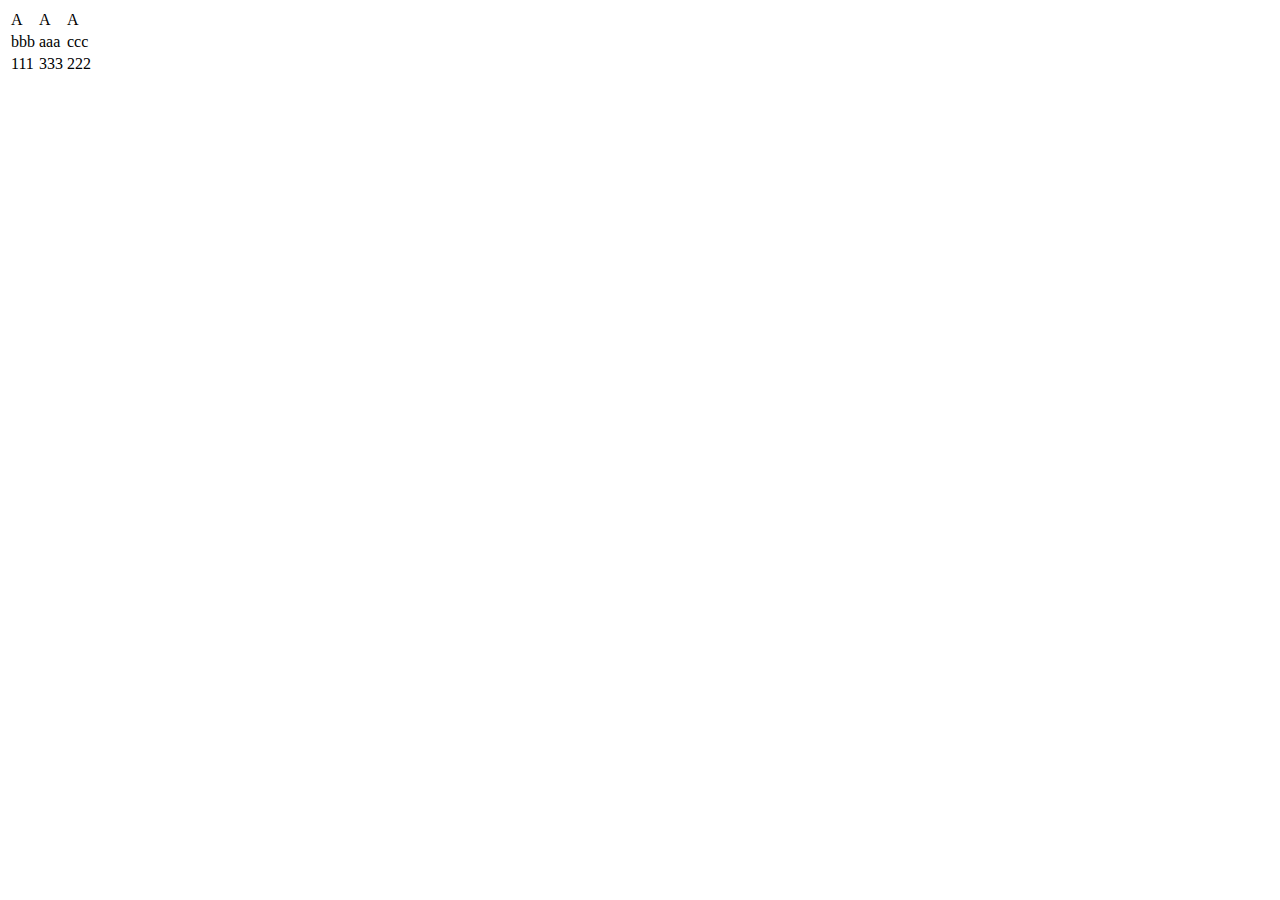
<file: MwMusicWeb/test.html>
﻿<!DOCTYPE html>
<html>
<head>
    <meta http-equiv="Content-Type" content="text/html; charset=utf-8" />
    <title></title>
    <meta charset="utf-8" />
    <style>
        
    </style>
    <script src="script/jquery-3.2.1.js"></script>
</head>
<body>
    <table id="mytable">
        <tr>
            <td>A</td>
            <td>A</td>
            <td>A</td>
        </tr>
        <tr>
            <td>bbb</td>
            <td>aaa</td>
            <td>ccc</td>
        </tr>
        <tr>
            <td>111</td>
            <td>333</td>
            <td>222</td>
        </tr>
    </table>
</body>
<script type="text/javascript">
    window.onload = function () {
        var mytable = document.getElementById('mytable');
        console.log("wq");
    }
</script>
</html>
</file>
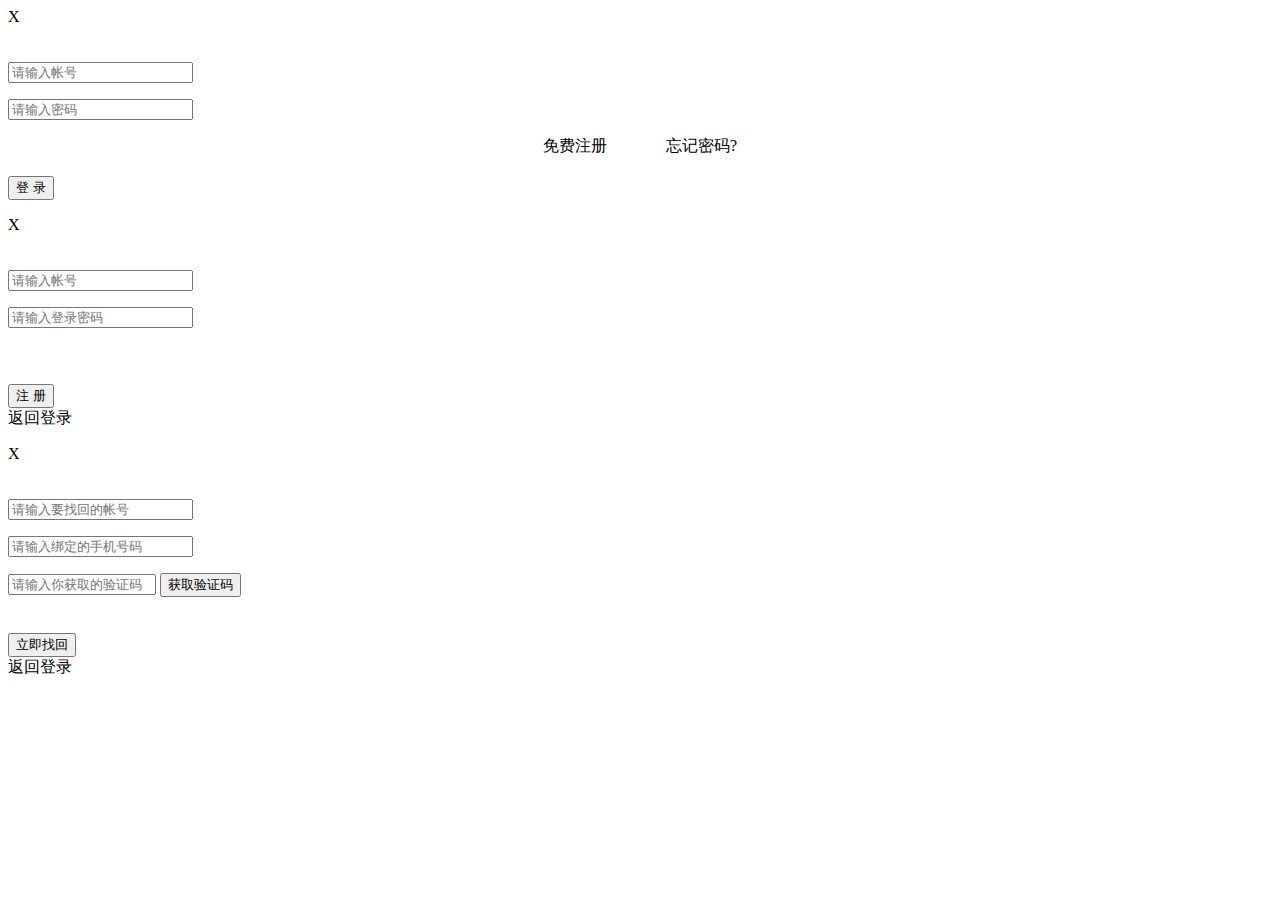
<file: MwMusicWeb/front_Page/front_iframeLogin.html>
﻿<!DOCTYPE html>
<html>
<head>
    <meta http-equiv="Content-Type" content="text/html; charset=utf-8" />
    <title></title>
    <meta charset="utf-8" />
    <script src="../script/jquery-3.2.1.js"></script>
    <style>
        body{

        }
    </style>
</head>
<body>
    <!--登录背景-->
    <div id="openModal" class="modalDialog">
    </div>
    <!--登录小窗口-->
    <div id="divLogin">
        <a id="Login_close" class="aClose">X</a>
        <div class="Login_title">
            <b style="color: white; line-height: 40px; position: absolute; left: 20px;">登录</b>
        </div>
        <div class="">
            <p class="pct" style="padding-top: 20px;">
                <input type="text" class="txts" id="txtName" placeholder="请输入帐号" />
            </p>
            <p class="pct">
                <input type="password" class="txts" id="txtPwd" placeholder="请输入密码" />
            </p>
            <p style="width: 234px; margin: 0 auto;">
                <a class="al" id="aRegister" style="float: left; padding-left: 20px;">免费注册</a>
                <a class="al" id="aFindPwd" style="float: right; padding-right: 20px;">忘记密码?</a>
            </p>
            <p class="pct" style="padding-top: 40px;">
                <input type="button" class="aLogin" value="登 录" />
            </p>
        </div>
    </div>
    <!--注册小窗口-->
    <div id="divRegister">
        <a id="Login_close2" class="aClose">X</a>
        <div class="Login_title">
            <b style="color: white; line-height: 40px; position: absolute; left: 20px;">免费注册</b>
        </div>
        <div class="">
            <p class="pct" style="padding-top: 20px;">
                <input type="text" class="txts" id="txtRname" placeholder="请输入帐号" />
            </p>
            <p class="pct">
                <input type="password" class="txts" id="txtRpwd" placeholder="请输入登录密码" />
            </p>

            <p class="pct" style="padding-top: 40px;">
                <input type="button" class="aLogin" value="注 册" /><br />
                <a class="al aRlogin">返回登录</a>
            </p>
        </div>
    </div>
    <!--找回密码小窗口-->
    <div id="divFindPwd">
        <a id="Login_close3" class="aClose">X</a>
        <div class="Login_title">
            <b style="color: white; line-height: 40px; position: absolute; left: 20px;">找回密码</b>
        </div>
        <div class="">
            <p class="pct" style="padding-top: 20px;">
                <input type="text" class="txts" id="txtFname" placeholder="请输入要找回的帐号" />
            </p>
            <p class="pct">
                <input type="text" class="txts" id="txtNum" placeholder="请输入绑定的手机号码" />
            </p>
            <p class="pct">
                <input type="text" class="txts" style="width:140px" id="txtCode" placeholder="请输入你获取的验证码" />
                <input type="button"  id="btnGetCode" value="获取验证码" />
            </p>
            
            <p class="pct" style="padding-top: 20px;">
                <input type="button" class="aLogin" value="立即找回" /><br />
                <a class="al aRlogin">返回登录</a>
            </p>
        </div>
    </div>
</body>
</html>
</file>
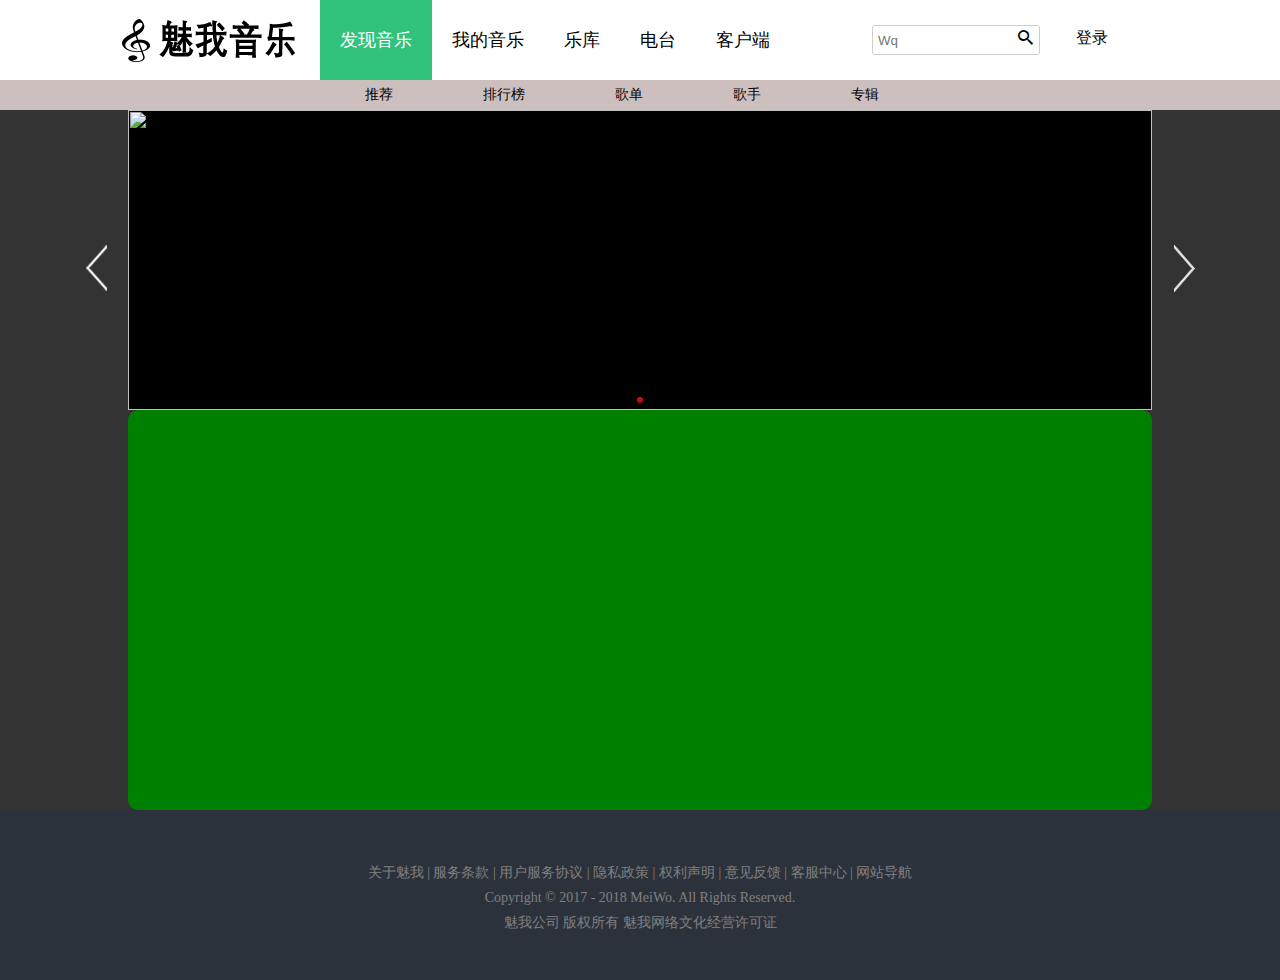
<file: MwMusicWeb/front_Page/front_index.html>
﻿<!DOCTYPE html>
<html>
<head>
    <meta http-equiv="Content-Type" content="text/html; charset=utf-8" />
    <title>魅我音乐-听有魅力的音乐，做有魅力的自己</title>
    <meta charset="utf-8" />
    <script src="../script/jquery-3.2.1.js"></script>
    <script src="../script/jquery-ui.min_ldm.js"></script>
    <link href="../css/jquery-ui.min_ldm.css" rel="stylesheet" />

    <link href="../font/css/ionicons.min.css" rel="stylesheet" />
    <script src="../script/front_index.js"></script>
    <link href="../css/front_index_A.css" rel="stylesheet" />
    <link href="../css/front_index_B.css" rel="stylesheet" />
    <link href="../css/front_index_C.css" rel="stylesheet" />
    <style>
        #iframe-login{
            width:450px;
            height:300px;
            position:absolute;
            top:180px;
            left:400px;
            padding:0;
            border:0;

        }


        /*#divRegister{
            box-shadow: 0 5px 16px rgba(0,0,0,0.8);
            width: 450px;
            height: 300px;
            position: absolute;
            top: 180px;
            left: 400px;
            padding: 0;
            border-radius: 10px;
            background: #fff;
            opacity: 0;
            background: -moz-linear-gradient(#fff, #999);
            background: -webkit-linear-gradient(#fff, #999);
            background: -o-linear-gradient(#fff, #999);
            z-index: 999;
        }*/
    </style>
    <script>
        $(function () {
            
            //$("#btnLogin").click(function () {
            //    $.ajax({
            //        url: "../front_Page/ashx/front_login.ashx",
            //        type: "get",
            //        success: function (data) {
            //            //未登录
            //            if (data == "none") {
            //                $("#divLogin").dialog({
            //                    modal: true,        //是否是模式窗体
            //                    title: "登录",
            //                    width: 400,
            //                    buttons: {
            //                        "免费注册": function () {
            //                            $("#divLogin").dialog("close");
            //                            $("#divRegister").dialog({
            //                                modal: true,        //是否是模式窗体
            //                                title: "免费注册",
            //                                width: 550,
            //                                height: 350,
            //                                buttons: {
            //                                    "返回登陆": function () {
            //                                    }
            //                                }
            //                            });
            //                        },
            //                        "登录": function () {
            //                            var name = $("#txtName").val();
            //                            $("#divLogin").dialog("close");
            //                            //alert(name);
            //                            $("#txtTest").val(name);
            //                        }
            //                    }
            //                });
            //            }
            //        }
            //    })
            //$(".modalDialog").css({ "opacity": "0.3", "pointer-events": "auto" });
            //$("#divShow").css("opacity", "1");
            //});
            //$("#btnClose").click(function () {
            //    $(".modalDialog").css({ "opacity": "0", "pointer-events": "none" });
            //    $("#divShow").css("opacity", "0");
            //})
        });
    </script>
</head>
<body>
    <!--首页导航-->
    <div id="Front-header">
        <div id="Front-logo">
            <div id="div-logo">
                <img src="../images/logo.png" />
            </div>
            <div id="div-navigation">
                <div id="div-ul-navigation">
                    <ul id="ul-navigation">
                        <li class="li-navigation li_click"><a class="header-a-navigation">发现音乐</a></li>
                        <li class="li-navigation"><a class="header-a-navigation">我的音乐</a></li>
                        <li class="li-navigation"><a class="header-a-navigation">乐库</a></li>
                        <li class="li-navigation"><a class="header-a-navigation">电台</a></li>
                        <li class="li-navigation"><a class="header-a-navigation">客户端</a></li>
                    </ul>
                </div>
                <div id="div-find">
                    <input type="text" class="has-icon" placeholder="Wq" name="txtFind" id="txtFind" />
                    <i class="auto-style1 ion-android-search" id="ico-find"></i>
                </div>
                <div id="div-login">
                    <a id="aLogin">登录</a>
                </div>
            </div>
        </div>
    </div>
    <!--主要内容-->
    <div id="div-frame">
        <!--框架-->
        <iframe id="iframe-Main" src="front_mainFrame.html" onload="javascript:iframeAutoHeight();" style="border: none; width: 100%; margin: 0; padding: 0;"></iframe>
    </div>
    <!--首页底部导航栏-->
    <div id="Front-footer">
        <div id="foot">
            <div id="f_blank"></div>
            <div id="f_navigation">
                <p><a>关于魅我</a> | <a>服务条款</a> | <a>用户服务协议</a> | <a>隐私政策</a> | <a>权利声明</a> | <a>意见反馈</a> | <a>客服中心</a> | <a>网站导航</a></p>
                <p>Copyright © 2017 - 2018 MeiWo. <a>All Rights Reserved.</a></p>
                <p>魅我公司 版权所有 <a>魅我网络文化经营许可证</a></p>
            </div>
        </div>
    </div>

    <iframe id="iframe-login" src="front_framelogin.html">

    </iframe>
    <!--登录背景-->
    <div id="openModal" class="modalDialog">
    </div>
    <!--登录小窗口-->
    <div id="divLogin">
        <a id="Login_close" class="aClose">X</a>
        <div class="Login_title">
            <b style="color: white; line-height: 40px; position: absolute; left: 20px;">登录</b>
        </div>
        <div class="">
            <p class="pct" style="padding-top: 20px;">
                <input type="text" class="txts" id="txtName" placeholder="请输入帐号" />
            </p>
            <p class="pct">
                <input type="password" class="txts" id="txtPwd" placeholder="请输入密码" />
            </p>
            <p style="width: 234px; margin: 0 auto;">
                <a class="al" id="aRegister" style="float: left; padding-left: 20px;">免费注册</a>
                <a class="al" id="aFindPwd" style="float: right; padding-right: 20px;">忘记密码?</a>
            </p>
            <p class="pct" style="padding-top: 40px;">
                <input type="button" class="aLogin" value="登 录" />
            </p>
        </div>
    </div>
    <!--注册小窗口-->
    <div id="divRegister">
        <a id="Login_close2" class="aClose">X</a>
        <div class="Login_title">
            <b style="color: white; line-height: 40px; position: absolute; left: 20px;">免费注册</b>
        </div>
        <div class="">
            <p class="pct" style="padding-top: 20px;">
                <input type="text" class="txts" id="txtRname" placeholder="请输入帐号" />
            </p>
            <p class="pct">
                <input type="password" class="txts" id="txtRpwd" placeholder="请输入登录密码" />
            </p>

            <p class="pct" style="padding-top: 40px;">
                <input type="button" class="aLogin" value="注 册" /><br />
                <a class="al aRlogin">返回登录</a>
            </p>
        </div>
    </div>
    <!--找回密码小窗口-->
    <div id="divFindPwd">
        <a id="Login_close3" class="aClose">X</a>
        <div class="Login_title">
            <b style="color: white; line-height: 40px; position: absolute; left: 20px;">找回密码</b>
        </div>
        <div class="">
            <p class="pct" style="padding-top: 20px;">
                <input type="text" class="txts" id="txtFname" placeholder="请输入要找回的帐号" />
            </p>
            <p class="pct">
                <input type="text" class="txts" id="txtNum" placeholder="请输入绑定的手机号码" />
            </p>
            <p class="pct">
                <input type="text" class="txts" style="width:140px" id="txtCode" placeholder="请输入你获取的验证码" />
                <input type="button"  id="btnGetCode" value="获取验证码" />
            </p>
            
            <p class="pct" style="padding-top: 20px;">
                <input type="button" class="aLogin" value="立即找回" /><br />
                <a class="al aRlogin">返回登录</a>
            </p>
        </div>
    </div>
</body>
</html>
</file>
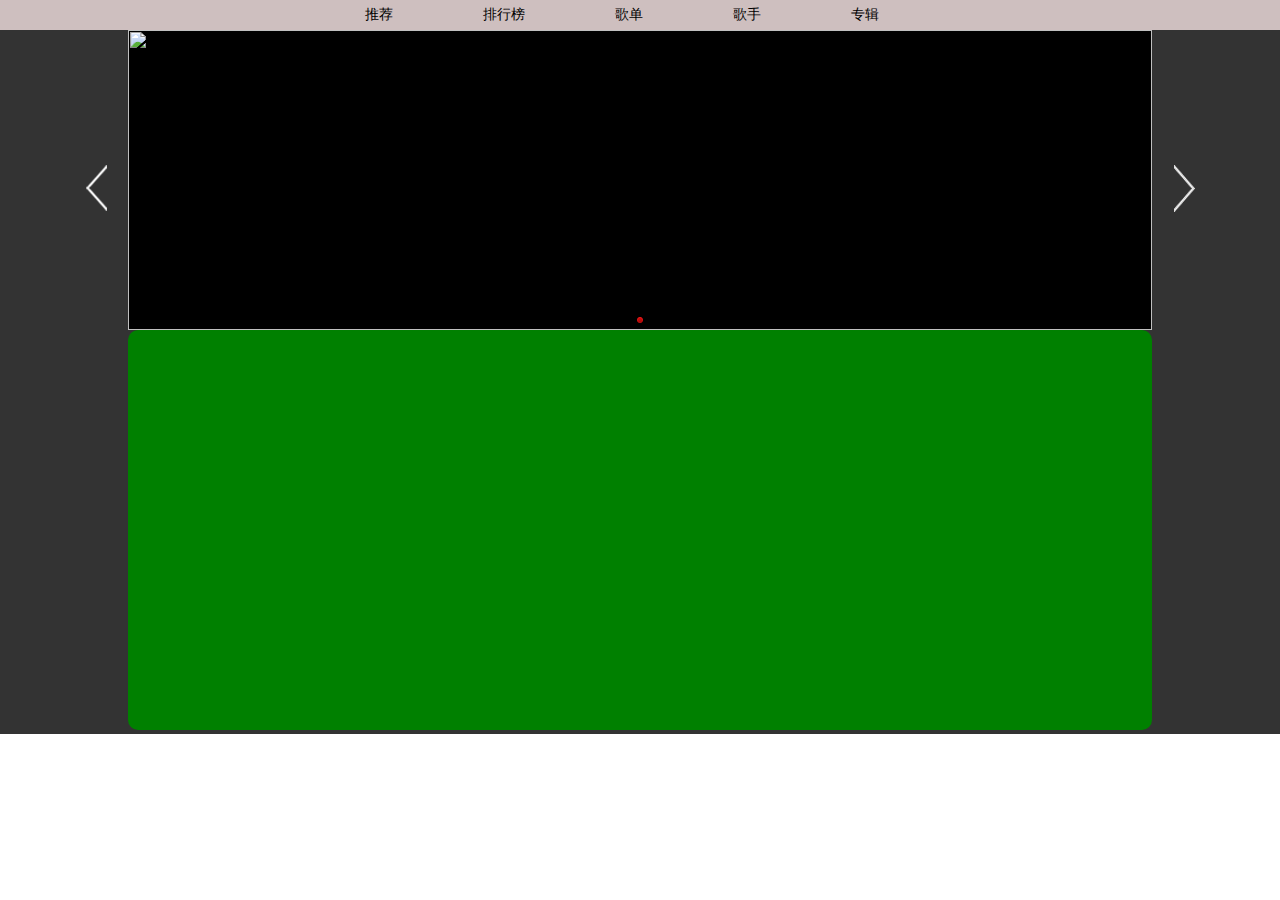
<file: MwMusicWeb/front_Page/front_mainFrame.html>
﻿<!DOCTYPE html>
<html>
<head>
    <meta http-equiv="Content-Type" content="text/html; charset=utf-8" />
    <title></title>
    <meta charset="utf-8" />
    <script src="../script/jquery-3.2.1.js"></script>
    <script src="../script/front-mainFrame.js"></script>
    <link href="../css/front-mainFrame.css" rel="stylesheet" />
    <!--<script src="script/jquery-3.2.1.js"></script>
    <script src="script/front-mainFrame.js"></script>
    <link href="css/front-mainFrame.css" rel="stylesheet" />-->
</head>
<body>
    <div id="div-Main">
        <div id="Front-navigation">
            <div id="div-ul-navigation2">
                <ul id="ul-navigation2">
                    <li class="li-navigation2"><a id="a_click_A" class="header-a-navigation2">推荐</a></li>
                    <li class="li-navigation2"><a id="a_click_B" class="header-a-navigation2">排行榜</a></li>
                    <li class="li-navigation2"><a id="a_click_C" class="header-a-navigation2">歌单</a></li>
                    <li class="li-navigation2"><a id="a_click_D" class="header-a-navigation2">歌手</a></li>
                    <li class="li-navigation2"><a id="a_click_E" class="header-a-navigation2">专辑</a></li>
                </ul>
            </div>
        </div>
        <div id="div-container" style="background:#333;">
            <iframe id="front-iframe" src="front_recommend.html" scrolling="no" onload="javascript:iframeAutoHeight();" style="border: none; width: 100%; margin: 0; padding: 0;"></iframe>
        </div>
    </div>
</body>
</html>
</file>
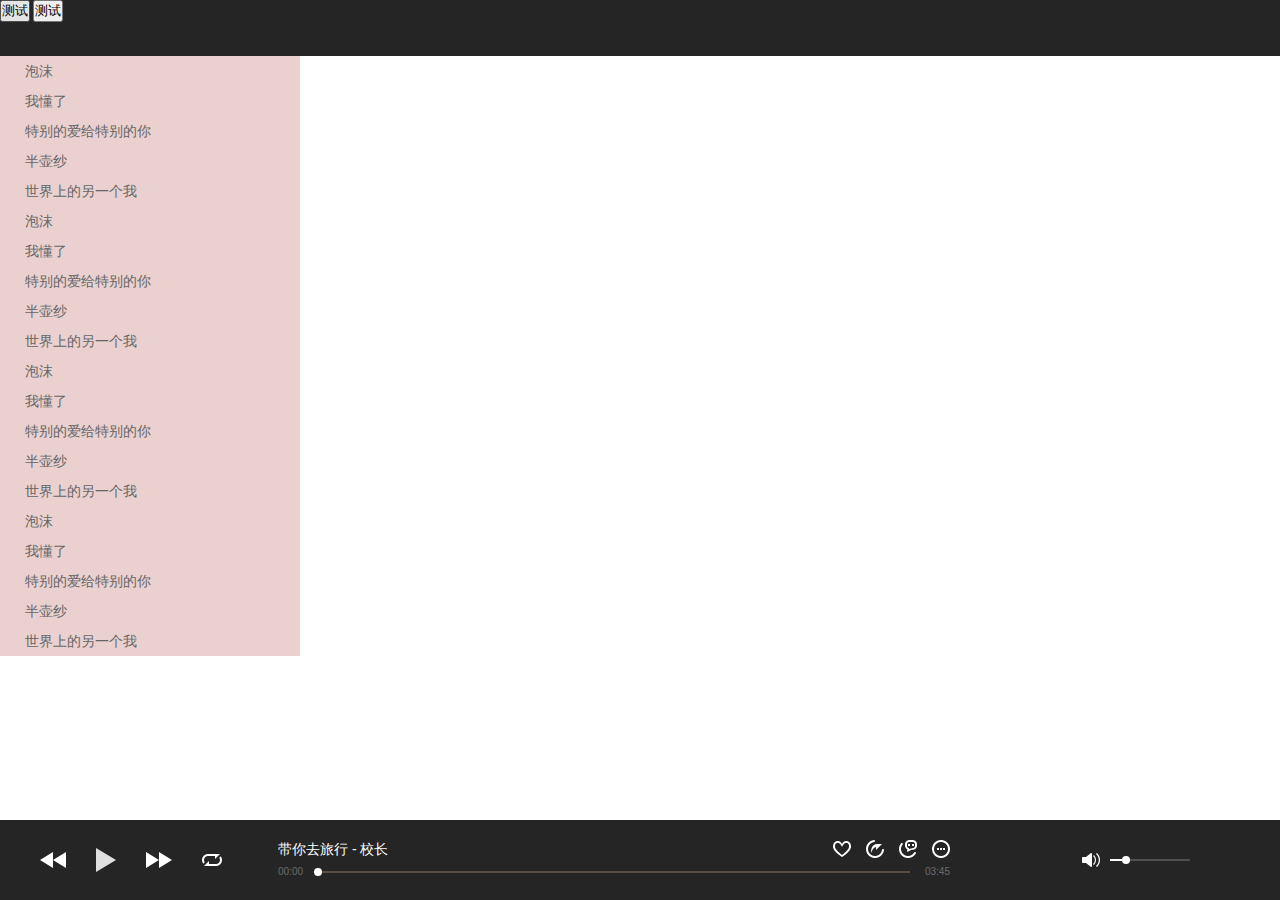
<file: MwMusicWeb/front_Page/front_play_2.html>
﻿<!DOCTYPE html>
<html>
<head>
    <meta http-equiv="Content-Type" content="text/html; charset=utf-8" />
    <title></title>
    <meta charset="utf-8" />
    <link href="../css/player.css" rel="stylesheet" />
    <style>
        .slist {
            width: 300px;
            background: #EAD0CF;
        }

        .title {
            height: 30px;
            background: pink;
        }

        .s_list {
            height: 395px;
            overflow-y: auto;
            background: rgba(255, 255, 255, 0.7);
        }

        .slist li {
            height: 30px;
            line-height: 30px;
            overflow: hidden;
            white-space: nowrap;
            text-overflow: ellipsis;
        }

            .slist li a {
                display: block;
                padding-left: 25px;
                color: #666;
                font-size: 14px;
                text-decoration: none;
                outline: none;
            }

        ul, li {
            list-style: none;
        }
    </style>
</head>
<body>
    <div class="main">
        <div id="top">
            <input type="button" id="btnTest" value="测试" />
            <input type="button" id="btnTest2" value="测试" />
        </div>
        <div id="middle">
            <div class="slist" id="s_list">
                <div class="title">歌曲列表</div>
                <ul class="s_list"></ul>
            </div>
        </div>
        <div id="bottom">
            <div id="b_player">
                <div class="player-info" data-spm="1996860142">
                    <div class="music-info">
                        <div id="b_musicInfo" class="player-music-info">
                            <a id="a_musicTitle" href="/song/1796466190" title="带你去旅行" target="_blank">带你去旅行</a> - <a id="a_singer" href="http://www.xiami.com/artist/2110230813" target="_blank" title="校长">校长</a>
                        </div>
                        <div class="music-controls">
                            <a id="a_collect" class="icon-collect" data-sid="2110879" title="收藏"></a>
                            <a id="a_share" class="icon-share" data-sid="2110879" title="分享"></a>
                            <a id="a_comment" class="icon-comment" data-sid="2110879" title="评论"></a>
                            <a id="a_more" class="icon-more" data-sid="2110879" title="更多" data-downloadjson="%7B%22LOW%22%3A%22NEED_PAY%22%2C%22HIGH%22%3A%22NEED_PAY%22%7D"></a>
                        </div>
                    </div>
                    <div class="play-process">
                        <div class="play-time" id="d_playTime">00:00</div>
                        <div class="play-progress">
                            <div class="progress" id="d_playProgress">
                                <!--<div class="loading" id="proc-load" style="width: 50%;"></div>-->
                                <div class="playing" id="play_prog" style="width: 0%;"></div>
                            </div>
                            <div class="panel" id="d_playerBox">
                                <a class="a_playProg" id="a_playProg" style="left: 0px;"></a>
                            </div>
                        </div>
                        <div class="play-count" id="d_countTime">03:45</div>
                    </div>
                </div>
                <div class="play-controls">
                    <a id="a_prev" class="btn-prev"></a>
                    <a id="a_play" class="btn-play pause-btn"></a>
                    <a id="a_next" class="btn-next"></a>
                    <div class="play-state">
                        <a id="a_playState" class="state-order" title="顺序播放"></a>
                    </div>
                </div>
                <div class="play-volume">
                    <div id="volume">
                        <div id="d_volumeSpeaker" class="volume-on"></div>
                        <div id="d_volumeRange" class="volume-wrap">
                            <div class="volume-box" id="d_vol_box">
                                <div class="volume-size" id="d_vol_size" style="width: 15%">
                                </div>
                            </div>
                            <div class="volume-control" id="vol-con">
                                <a class="volume-dot" id="vol-dot" style="left: 15%;"></a>
                            </div>

                        </div>
                    </div>
                </div>
            </div>
        </div>
    </div>
    <script src="../script/jquery-3.2.1.js"></script>
    <script src="../script/data.js"></script>
    <script>
        (function () {
            var myMusic = (function () {

                var music = function () {
                    //音频文件接口：用来监听音乐的播放
                    window.AudioContext = window.AudioContext || window.webkitAudioContext || window.mozAudioContext;

                    //请求动画帧
                    window.requestAnimationFrame = window.requestAnimationFrame ||
                                            window.webkitRequestAnimationFrame ||
                                        window.mozRequestAnimationFrame ||
                                        window.msRequestAnimationFrame;

                    //音量控制
                    var vol_btn = document.getElementById("vol-dot");
                    var vol_box = document.getElementById("d_vol_box");
                    var vol_size = document.getElementById("d_vol_size");
                    var vol_con = document.getElementById("vol-con");

                    //播放进度控制
                    var prog_btn = document.getElementById("a_playProg");
                    var prog_play = document.getElementById("play_prog");
                    var prog_size = document.getElementById("d_playProgress");
                    var prog_con = document.getElementById("d_playerBox");
                    //播放控制
                    var a_prev = document.getElementById("a_prev");
                    var a_play = document.getElementById("a_play");
                    var a_next = document.getElementById("a_next");
                    var a_playState = document.getElementById("a_playState");
                    var d_playTime = document.getElementById("d_playTime");
                    var d_countTime = document.getElementById("d_countTime");
                    var d_noVol = document.getElementById("d_volumeSpeaker");

                    var s_list = document.getElementById("s_list");
                    var $songs = s_list.getElementsByTagName("li");
                    var lrc = data[0].lrc;
                    var play = true;
                    var $audio = new Audio();
                    var n = 0;
                    var m = 0;
                    var arr = [];

                    var test = document.getElementById("btnTest");
                    var test2 = document.getElementById("btnTest2");

                    var jsons = {
                        init: function () {      //初始化
                            s_list.innerHTML = jsons.templateLists(data);
                            jsons.playMusic();
                        },
                        playMusic: function () { //播放音乐
                            var _this = this;
                            //播放、暂停
                            a_play.onclick = function () {
                                if (play) {
                                    $audio.play();
                                    this.classList.remove("pause-btn");
                                }
                                else {
                                    $audio.pause();
                                    this.classList.add("pause-btn");
                                }
                                play = !play;
                                d_countTime.innerHTML = time($audio.duration);
                            };
                            //上一首
                            a_prev.onclick = function () {
                                var state = $("#a_playState").attr("class");
                                switch (state) {
                                    case "state-order":
                                    case "state-only":
                                        n--;
                                        if (n < 0) n = data.length - 1;
                                        _this.playing(n);
                                        break;
                                    case "state-random":        //随机播放？？？
                                        m--;
                                        if (m < 0) m = data.length - 1;
                                        _this.playing(arr[m]);
                                        break;
                                }
                            };
                            //下一首
                            a_next.onclick = function () {
                                var state = $("#a_playState").attr("class");
                                switch (state) {
                                    case "state-order":
                                    case "state-only":
                                        n++;
                                        if (n > data.length - 1) n = 0;
                                        _this.playing(n);
                                        break;
                                    case "state-random":
                                        n++;
                                        if (n > data.length - 1) n = 0;
                                        _this.playing(arr[n]);
                                        break;
                                }
                            };
                            //点击播放
                            _this.listsPlay();
                            //播放完自动跳转
                            $audio.addEventListener("ended", function () {
                                var state = $("#a_playState").attr("class");
                                switch (state) {
                                    case "state-order":
                                        n++;
                                        if (n > data.length - 1) n = 0;
                                        _this.playing(n);
                                        break;
                                    case "state-random":
                                        n++;
                                        if (n > data.length - 1) n = 0;
                                        _this.playing(arr[n]);
                                        break;
                                    case "state-only":
                                        _this.playing(n);
                                        break;
                                }
                            }, false);
                            //当前播放时间
                            $audio.addEventListener("timeupdate", function () {
                                nowTime();
                            });

                            //播放进度条移动事件
                            prog_btn.onmousedown = function (e) {
                                var e = e || window.event;
                                var x = e.clientX - this.offsetLeft;
                                var proc = prog_con.offsetWidth;// - prog_btn.offsetWidth;
                                //alert(x + "/" + proc);
                                document.onmousemove = function (e) {
                                    var w = e.clientX - x;
                                    if (w <= 0)
                                        w = 0;
                                    if (w >= proc)
                                        w = proc;
                                    var proN = w / proc;
                                    console.log(proN);
                                    console.log(w);
                                    console.log(proc);
                                    console.log(w * (proc / prog_con.offsetWidth));
                                    prog_play.style.width = proN * 100 + "%";
                                    prog_btn.style.left = proN * 100 + "%";
                                    $audio.currentTime = proN * $audio.duration;
                                    //var proN = w / (vol_boxess.offsetWidth - vol_btn.offsetWidth);
                                    nowTime();
                                }
                                document.onmouseup = function () {
                                    document.onmousemove = null;
                                    document.onmouseup = null;
                                }
                                return false;
                            }
                            //播放进度条阻止冒泡
                            prog_btn.onclick = function (e) {
                                e.stopPropagation();
                            }
                            //播放进度条点击事件
                            prog_con.onclick = function (e) {
                                var w = e.offsetX;
                                var proc = prog_con.offsetWidth;// - prog_btn.offsetWidth;
                                if (w <= 0)
                                    w = 0;
                                if (w >= proc)
                                    w = proc;
                                var proN = w / proc;
                                console.log(proN);
                                console.log(w);
                                console.log(proc);
                                console.log(w * (proc / prog_con.offsetWidth));
                                prog_play.style.width = proN * 100 + "%";
                                prog_btn.style.left = proN * 100 + "%";
                                $audio.currentTime = proN * $audio.duration;
                                nowTime();
                                return false;
                            }

                            //音量控制条移动事件
                            vol_btn.onmousedown = function (e) {
                                e.stopPropagation();

                                var e = e || window.event;
                                var x = e.clientX - this.offsetLeft;
                                var vol = vol_box.offsetWidth - vol_btn.offsetWidth;
                                document.onmousemove = function (e) {
                                    var w = e.clientX - x;
                                    if (w <= 0) {
                                        w = 0;
                                        $("#d_volumeSpeaker").addClass("volume-off");
                                    }
                                    if (w >= vol) {
                                        w = vol;
                                        $("#d_volumeSpeaker").removeClass("volume-off");
                                    }
                                    var proN = w / (vol);
                                    vol_size.style.width = proN * 100 + "%";
                                    vol_btn.style.left = proN * 100 + "%";
                                    $audio.volume = proN;
                                    if (proN > 0) {
                                        $("#d_volumeSpeaker").removeClass("volume-off");
                                    }
                                    else {
                                        $("#d_volumeSpeaker").addClass("volume-off");
                                    }
                                }
                                document.onmouseup = function () {
                                    document.onmousemove = null;
                                    document.onmouseup = null;
                                }
                                if (vol_btn.style.left != "0%")
                                    $("#d_volumeSpeaker").data("x", vol_btn.style.left);

                                return false;
                            }
                            //音量控制条阻止冒泡
                            vol_btn.onclick = function (e) {
                                e.stopPropagation();
                            }
                            //音量控制条点击事件
                            vol_con.onclick = function (e) {
                                var w = e.offsetX;
                                var vol = vol_box.offsetWidth - vol_btn.offsetWidth;
                                if (w <= 0) {
                                    w = 0;
                                    $("#d_volumeSpeaker").addClass("volume-off");
                                }
                                if (w >= vol) {
                                    w = vol;
                                    $("#d_volumeSpeaker").removeClass("volume-off");
                                }
                                var proN = w / (vol);
                                vol_size.style.width = proN * (vol / vol_box.offsetWidth) * 100 + "%";
                                vol_btn.style.left = proN * (vol / vol_box.offsetWidth) * 100 + "%";
                                $audio.volume = proN;
                                if (proN > 0) {
                                    $("#d_volumeSpeaker").removeClass("volume-off");
                                }
                                else {
                                    $("#d_volumeSpeaker").addClass("volume-off");
                                }
                                if (vol_btn.style.left != "0%")
                                    $("#d_volumeSpeaker").data("x", vol_btn.style.left);
                                return false;
                            }

                            //存取音量初始值
                            $("#d_volumeSpeaker").data("x", vol_btn.style.left);

                            //静音按钮事件
                            $("#d_volumeSpeaker").click(function () {
                                var x = $(this).data("x");
                                if ($(this).hasClass("volume-off")) {
                                    $(this).removeClass("volume-off");
                                    vol_btn.style.left = x;
                                    vol_size.style.width = x;
                                    var vol = (x.split('%')[0]) / 100;
                                    $audio.volume = vol;
                                }
                                else {
                                    $(this).addClass("volume-off");
                                    vol_btn.style.left = 0;
                                    vol_size.style.width = 0;
                                    $audio.volume = 0;
                                }
                            });

                            //播放顺序按钮事件
                            $("#a_playState").click(function () {
                                var c = $(this).attr("class");
                                switch (c) {
                                    case "state-order":
                                        $(this).removeClass("state-order").addClass("state-random").attr("title", "随机播放");
                                        main(data.length);
                                        console.log(arr);
                                        m = n;
                                        n = -1;  //待注释
                                        //随机换正常后的顺序问题

                                        break;
                                    case "state-random":
                                        if (n == -1)
                                            n = m;
                                        else
                                            n = arr[n];
                                        $(this).removeClass("state-random").addClass("state-only").attr("title", "单曲循环");
                                        break;
                                    case "state-only":
                                        $(this).removeClass("state-only").addClass("state-order").attr("title", "顺序播放");
                                        break;
                                }
                            });

                            //收藏按钮事件
                            $("#a_collect").click(function () {
                                $(this).toggleClass("ico-favar");
                                if ($(this).attr("title") == "收藏") {
                                    $(this).attr("title", "取消收藏");
                                }
                                else {
                                    $(this).attr("title", "收藏");
                                }
                            });

                            //设置时间
                            function nowTime() {
                                d_playTime.innerHTML = time($audio.currentTime);
                                var n = $audio.currentTime / $audio.duration;
                                prog_btn.style.left = n * 100 + "%";
                                prog_play.style.width = n * 100 + "%";
                            }

                            //设置随机播放
                            function main(n) {
                                //返回min到max的整数，包括min,max
                                arr = [];
                                function getRandomInt(min, max) {
                                    return Math.floor(Math.random() * (max - min + 1) + min);
                                }
                                function initArray() {
                                    for (var i = 0; i < n; i++) {
                                        arr.push(i);
                                    }
                                }

                                function shuffle() {
                                    for (var i = n - 1; i > 0; i--) {
                                        var j = getRandomInt(0, i);
                                        var t = arr[i];
                                        arr[i] = arr[j];
                                        arr[j] = t;
                                    }
                                }
                                initArray();
                                shuffle();
                            }


                            //歌词同步
                            //
                        },
                        //点击列表播放
                        listsPlay: function () {
                            var _this = this;
                            var $songs = s_list.getElementsByTagName("li");
                            for (var i = 0; i < $songs.length; i++) {
                                (function (index) {
                                    $songs[index].onclick = function () {
                                        n = index;
                                        _this.playing(n);
                                    }
                                })(i);
                            }
                            test.onclick = function () {
                                _this.playing();
                            }
                        },
                        //播放总方法
                        playing: function (n) {
                            $audio.src = data[n].src;
                            //$audio.src = data[n].src;
                            a_play.classList.remove("pause-btn");
                            play = false;
                            $("#a_musicTitle").text(data[n].name).attr({ "title": data[n].name, "href": "http://www.baidu.com" });
                            $("#a_singer").text(data[n].singer).attr({ "title": data[n].singer, "href": "http://www.baidu.com" });
                            var x = $("#d_volumeSpeaker").data("x");
                            var vol = (x.split('%')[0]) / 100;
                            $audio.volume = vol;
                            $audio.play();  //播放
                            this.load();    //加载 监听
                        },
                        //监听歌曲是否完成
                        load: function () {
                            $audio.addEventListener("canplay", function () {
                                d_countTime.innerHTML = time($audio.duration);
                            }, false);
                        },
                        //清除样式

                        //歌词同步

                        //音乐搜索

                        //点击搜索列表 播放歌曲+获取歌词：

                        //音频节点分析,并创建canvas音频
                        templateLists: function (data) {
                            var html = "";
                            for (var i = 0; i < data.length; i++) {
                                html += "<li>" +
                                        "<a href='javascript:void(0)'>" + data[i].name + "</a>" +
                                        "</li>";
                            }
                            return html;
                        }
                    };

                    //设置时间格式
                    function time(cTime) {
                        cTime = parseInt(cTime);
                        var m = formatData(Math.floor(cTime % 3600 / 60));
                        var s = formatData(Math.floor(cTime % 60));
                        return m + ":" + s;
                    }
                    function formatData(num) {
                        return num < 10 ? "0" + num : '' + num;
                    }
                    return jsons.init();

                }
                return music;


            })();
            window.myMusic = myMusic;       //返回接口调用
        })();

        window.onload = function () {
            myMusic();
        }



    </script>
</body>
</html>
</file>
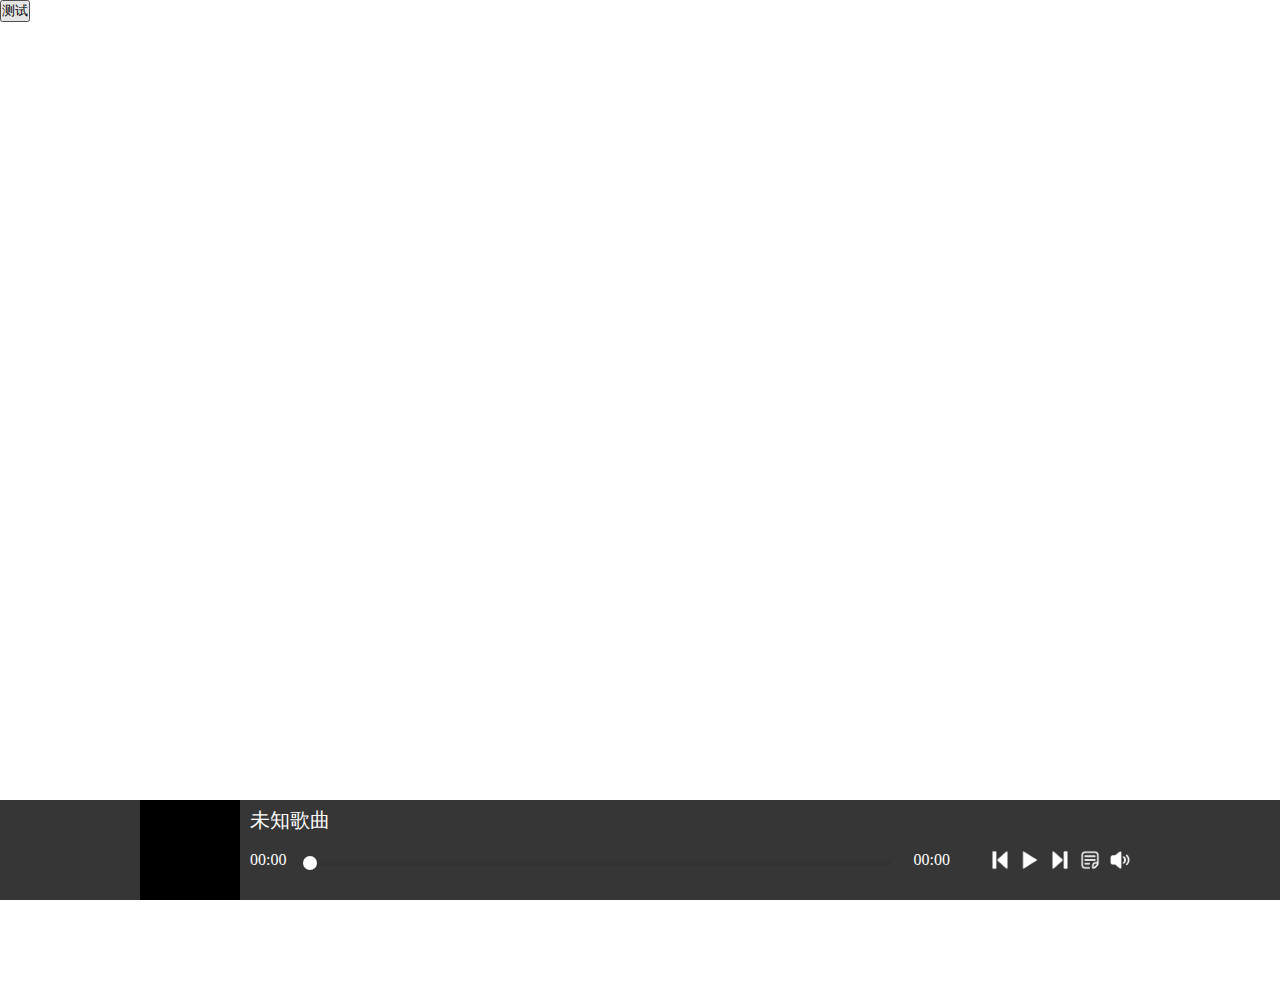
<file: MwMusicWeb/front_Page/front_player.html>
﻿<!DOCTYPE html>
<html>
<head>
    <meta http-equiv="Content-Type" content="text/html; charset=utf-8" />
    <title></title>
    <meta charset="utf-8" />
    <link href="../css/audio.css" rel="stylesheet" />
    <script src="../script/jquery-3.2.1.js"></script>
</head>
<body style="height: 999px">
    <input type="button" id="btnTest" value="测试" />
    <div class="audio-box">
        <div class="audio-container">
            <div class="audio-view">
                <div class="audio-cover"></div>
                <div class="audio-body">
                    <h3 class="audio-title">未知歌曲</h3>
                    <div class="audio-backs">
                        <div class="audio-this-time">00:00</div>
                        <div class="audio-count-time">00:00</div>
                        <div class="audio-setbacks">
                            <i class="audio-this-setbacks">
                                <span class="audio-backs-btn"></span>
                            </i>
                            <span class="audio-cache-setbacks"></span>
                        </div>
                    </div>
                </div>
                <div class="audio-btn">
                    <div class="audio-select">
                        <div class="audio-prev"></div>
                        <div class="audio-play"></div>
                        <div class="audio-next"></div>
                        <div class="audio-menu"></div>
                        <div class="audio-volume"></div>
                    </div>
                    <div class="audio-set-volume">
                        <div class="volume-box">
                            <i><span></span></i>
                        </div>
                    </div>
                    <div class="audio-list">
                        <div class="audio-list-head">
                            <p>歌单</p>
                            <span class="menu-close">关闭</span>
                        </div>
                        <ul class="audio-inline">
                        </ul>
                    </div>
                </div>
            </div>
        </div>
    </div>
</body>
<!--<script src="../script/jquery-3.2.1.js"></script>-->
<script src="../script/audio.js"></script>
<script type="text/javascript">
    $(function () {
        var song = eval('(' + "[]" + ')');
        $.getJSON("ashx/front_getMusic.ashx", function (data) {
            var s = song;   //局部变量接收全局变量
            $.each(data, function (i, obj) {
                var val = {
                    "cover": obj.Img,
                    "src": obj.Value,
                    "title": obj.Title + " - " + obj.Singer
                };
                s.push(val);
            })
            song = s;
            var audioFn = audioPlay({
                song: song,
                autoPlay: true //是否立即播放第一首，autoPlay为true且song为空，会alert文本提示并退出
            });

            $("#btnTest").click(function () {        //测试，向歌单添加音乐
                var i = 0;
                for (var s in song) {
                    if (song[s].title == "DJ小可 - 麦阿喜") {
                        i++;
                    }0
                }
                if (i > 2)
                    return;
                else {
                    audioFn.newSong({
                        'cover': '../images/max.jpg',
                        'src': '../music/DJ小可 - 麦阿喜.mp3',
                        'title': 'DJ小可 - 麦阿喜'
                    }, true);
                }
            });

        });

        //var song = [{
        //    'cover': '../images/zgz.jpg',
        //    'src': '../music/岑宁儿 - 追光者.mp3',
        //    'title': '岑宁儿 - 追光者'
        //    },
        //    {
        //        'cover': '../images/wxsj.jpg',
        //        'src': '../music/方大同 - 特别的人.mp3',
        //        'title': '方大同 - 特别的人'
        //    },
        //    {
        //        'cover': '../images/kl.jpg',
        //        'src': '../music/赵紫骅 - 可乐.mp3',
        //        'title': '赵紫骅 - 可乐'
        //    },
        //    {
        //        'cover': '../images/wmbyy.jpg',
        //        'src': '../music/大壮 - 我们不一样.mp3',
        //        'title': '大壮 - 我们不一样'
        //    },
        //    {
        //        'cover': '../images/nlch.jpg',
        //        'src': '../music/金南玲 - 逆流成河.mp3',
        //        'title': '金南玲 - 逆流成河'
        //    },
        //    {
        //        'cover': '../images/9420.jpg',
        //        'src': '../music/麦小兜 - 9420.mp3',
        //        'title': '麦小兜 - 9420'
        //    }
        //];

        //var audioFn = audioPlay({
        //    song: song,
        //    autoPlay: true //是否立即播放第一首，autoPlay为true且song为空，会alert文本提示并退出
        //});

        /* 向歌单中添加新曲目，第二个参数true为新增后立即播放该曲目，false则不播放 */
        //audioFn.newSong({
        //    'cover': '../images/max.jpg',
        //    'src': '../music/DJ小可 - 麦阿喜.mp3',
        //    'title': 'DJ小可 - 麦阿喜'
        //}, false);

        /* 暂停播放 */
        //audioFn.stopAudio();

        /* 开启播放 */
        //audioFn.playAudio();

        /* 选择歌单中索引为3的曲目(索引是从0开始的)，第二个参数true立即播放该曲目，false则不播放 */
        //audioFn.selectMenu(3,true);

        /* 查看歌单中的曲目 */
        //console.log(audioFn.song);

        /* 当前播放曲目的对象 */
        //console.log(audioFn.audio);
    });
</script>
</html>
</file>
<file: MwMusicWeb/css/front_index_A.css>
﻿* {
    margin: 0px;
    padding: 0px;
}

body{
    min-width:1024px;
}

div {
    display: block;
    margin:0 auto;
}

#Front-header, #div-frame, #Front-footer {
    width: 100%;
    margin: 0 auto;
    padding:0;
}

#Front-header {
    background-color: white;
    height: 80px;
}

#Front-logo {
    margin: 0 auto;
    width: 100%;
    height: 80px;
}

#div-logo {
    width: 25%;
    height: 80px;
    float: left;
    background: white;
}

    #div-logo img {
        float: right;
        margin: 5px 10px;
        width: 200px;
        height: 70px;
    }

#div-navigation {
    width: 75%;
    height: 80px;
    float: right;
    background: white;
}

#div-ul-navigation {
    width: 50%;
    height: 80px;
    float: left;
    margin: 0;
    padding: 0;
    display: block;
}

#ul-navigation {
    width: auto;
    margin: 0;
    padding: 0;
    display: block;
    list-style-type: none;
}

.li-navigation {
    display: list-item;
    float: left;
    cursor: pointer;
    user-select:none;
}

.header-a-navigation {
    font-size: 18px;
    display: block;
    margin: 0 20px;
    height: 80px;
    text-align: center;
    line-height: 80px;
}


#div-find {
    position: relative;
    float: left;
    width: 25%;
    height: 80px;
    padding-right:-30px;
    box-sizing:border-box;
}

#txtFind {
    display: block;
    padding: 5px;
    height: 30px;
    float:right;
    width: 70%;
    border: 1px solid #ccc;
    box-sizing: border-box;
    -moz-box-sizing: border-box;
    padding-right: 30px !important;
    margin-left: 25%;
    margin-top: 25px;
    border-radius:3px;
}

#div-login {
    position: relative;
    float: left;
    height: 80px;
    width: 25%;
    border: 0px solid black;
}

#aLogin {
    position: absolute;
    margin-left: 15%;
    margin-top: 28px;
    text-decoration: none;
    cursor: pointer;
}

#Front-footer {
    height: 170px;
    position:relative;
    background: #2C323B;
    margin:-8px 0 0 0;
}

.auto-style1 {
    position: absolute;
    right:0px;
    bottom: 31px;
    width: 22px;
    height: 22px;
    z-index: 999;
    font-size: 20px;
    cursor: pointer;
}

.li_click {
    background: #31C27C;
    color: white;
}

.li_hover {
    /*background:yellow;*/
    color: green;
}
@media screen and (max-width: 1260px) {
    #Front-header, #Front-container, #Front-footer {
        width: 100%;
    }

    #div-logo {
        width: 25%;
    }

    #div-navigation {
        width: 75%;
    }

    #div-ul-navigation {
        width: 62.5%;
    }

    #div-find {
        width: 20%;
    }

    #div-login {
        width: 17.5%;
    }
}

@media screen and (min-width: 960px) and (max-width: 1024px) {
    #Front-header, #Front-container, #Front-footer {
        width: 100%;
    }

    #div-ul-navigation {
        width: 67%;
    }

    #div-find {
        width: 20%;
    }

    #div-login {
        width: 13%;
    }
}
</file>
<file: MwMusicWeb/css/front_index_B.css>
﻿#div-ul-navigation2 {
	width: 100%;
	height: 30px;
}

#ul-navigation2 {
	position: absolute;
	left: 25%;
	width: auto;
	margin: 0;
	padding: 0;
	display: block;
	list-style-type: none;
}

.li-navigation2 {
	display: list-item;
	float: left;
}

.header-a-navigation2 {
	font-size: 14px;
	display: block;
	margin: 0 45px;
	height: 30px;
	text-align: center;
	cursor: pointer;
	line-height: 30px;
}

.li_hover {
	color: green;
}

#foot {
	width: 80%;
	height: 120px;
	margin: 0 auto;
}

#f_blank {
	width: 100%;
	height: 50px;
	margin: 0;
}

#f_navigation p {
	color: gray;
	text-align: center;
	font-size: 14px;
	line-height: 25px;
}

#f_navigation p a {
	cursor: pointer;
}

#f_navigation p a:hover {
	text-decoration: underline;
}

/*.a_hover {
    text-decoration: underline;
}*/

#divDialog p {
	display: block;
	-webkit-margin-before: 1em;
	-webkit-margin-after: 1em;
	-webkit-margin-start: 0px;
	-webkit-margin-end: 0px;
}
</file>
<file: MwMusicWeb/css/front_index_C.css>
﻿ .modalDialog {
            position: absolute;
            font-family: Arial, Helvetica, sans-serif;
            top: 0;
            right: 0;
            bottom: 0;
            left: 0;
            background-color: #baafaf;
            z-index: 999;
            opacity: 0.3;
            -webkit-transition: opacity 400ms ease-in;
            -moz-transition: opacity 400ms ease-in;
            transition: opacity 400ms ease-in;
            pointer-events: auto;
            display:none;
        }

        #divLogin,#divRegister,#divFindPwd {
            box-shadow: 0 5px 16px rgba(0,0,0,0.8);
            width: 450px;
            height: 300px;
            position: absolute;
            top: 180px;
            left: 400px;
            padding: 0;
            border-radius: 10px;
            background: #fff;
            /*opacity: 0;*/
            display:none;
            background: -moz-linear-gradient(#fff, #999);
            background: -webkit-linear-gradient(#fff, #999);
            background: -o-linear-gradient(#fff, #999);
            z-index: 9999;
        }

       
        .Login_title {
            border-top-left-radius: 5px;
            border-top-right-radius: 5px;
            position: relative;
            width: 100%;
            height: 40px;
            background: #333;
            margin: 0;
            padding: 0;
        }

        .Login_content {
            width: 100%;
            position: relative;
        }

         /*#divRegister{
            box-shadow: 0 5px 16px rgba(0,0,0,0.8);
            width: 450px;
            height: 300px;
            position: absolute;
            top: 180px;
            left: 400px;
            padding: 0;
            border-radius: 10px;
            background: #fff;
            opacity: 0;
            background: -moz-linear-gradient(#fff, #999);
            background: -webkit-linear-gradient(#fff, #999);
            background: -o-linear-gradient(#fff, #999);
            z-index:999 ;
        }*/

        .aClose {
            background: #606061;
            color: #FFFFFF;
            line-height: 25px;
            position: absolute;
            right: 5px;
            text-align: center;
            top: 5px;
            width: 24px;
            text-decoration: none;
            font-weight: bold;
            -webkit-border-radius: 12px;
            -moz-border-radius: 12px;
            border-radius: 12px;
            -moz-box-shadow: 1px 1px 3px #000;
            -webkit-box-shadow: 1px 1px 3px #000;
            box-shadow: 1px 1px 3px #000;
            z-index: 999;
            cursor: pointer;
        }

            .aClose:hover {
                /*background: #00d9ff;*/
                background: red;
            }

        .pct {
            margin: 10px;
            text-align: center;
        }

        .txts{
            width: 220px;
            height: 19px;
            margin: 0 auto;
            padding: 5px;
            border: 1px solid #cdcdcd;
            line-height: 19px;
            border-radius: 2px;
        }

        #txtName, #txtPwd,#txtRname,#txtRpwd {
            
        }

        .al {
            font-size: 12px;
            cursor: pointer;
        }

            .al:hover {
                text-decoration: underline;
            }

        .aLogin {
            -moz-box-shadow: inset 0px 0px 1px 0px #cae3fc;
            -webkit-box-shadow: inset 0px 0px 1px 0px #cae3fc;
            box-shadow: inset 0px 0px 1px 0px #cae3fc;
            background: -webkit-gradient( linear, left top, left bottom, color-stop(0.05, #79bbff), color-stop(1, #2c73ba) );
            background: -moz-linear-gradient( center top, #79bbff 5%, #2c73ba 100% );
            filter: progid:DXImageTransform.Microsoft.gradient(startColorstr='#79bbff', endColorstr='#2c73ba');
            background-color: #79bbff;
            -webkit-border-top-left-radius: 5px;
            -moz-border-radius-topleft: 5px;
            border-top-left-radius: 5px;
            -webkit-border-top-right-radius: 5px;
            -moz-border-radius-topright: 5px;
            border-top-right-radius: 5px;
            -webkit-border-bottom-right-radius: 5px;
            -moz-border-radius-bottomright: 5px;
            border-bottom-right-radius: 5px;
            -webkit-border-bottom-left-radius: 5px;
            -moz-border-radius-bottomleft: 5px;
            border-bottom-left-radius: 5px;
            text-indent: 0px;
            border: 1px solid #469df5;
            display: inline-block;
            color: #ffffff;
            font-family: Courier New;
            font-size: 13px;
            font-weight: bold;
            font-style: normal;
            height: 30px;
            line-height: 30px;
            width: 200px;
            text-decoration: none;
            text-align: center;
            text-shadow: 0px 0px 0px #287ace;
        }
            .aLogin:hover {
                background: -webkit-gradient( linear, left top, left bottom, color-stop(0.05, #2c73ba), color-stop(1, #79bbff) );
                background: -moz-linear-gradient( center top, #2c73ba 5%, #79bbff 100% );
                filter: progid:DXImageTransform.Microsoft.gradient(startColorstr='#2c73ba', endColorstr='#79bbff');
                background-color: #2c73ba;
            }

            .aLogin:active {
                position: relative;
                top: 1px;
            }
</file>
<file: MwMusicWeb/css/front-mainFrame.css>
﻿body {
            margin: 0;
            padding: 0;
        }
        #div-Main #div-container {
            width: 100%;
            margin: 0 auto;
        }
        #Front-navigation {
            float: inherit;
            width: 100%;
            height: 30px;
            background: #CEBFBF;
        }
        #div-ul-navigation2 {
            width: 100%;
            height: 30px;
        }
        #ul-navigation2 {
            position: absolute;
            left: 25%;
            width: auto;
            margin: 0;
            padding: 0;
            display: block;
            list-style-type: none;
        }
        .li-navigation2 {
            display: list-item;
            float: left;
        }
        .header-a-navigation2 {
            font-size: 14px;
            display: block;
            margin: 0 45px;
            height: 30px;
            text-align: center;
            cursor: pointer;
            line-height: 30px;
        }
        .li_hover {
            color: green;
        }
</file>
<file: MwMusicWeb/css/player.css>
﻿* {
    margin: 0;
    padding: 0;
    -webkit-user-select: none;
}

html {
    width: 100%;
    height: 100%;
}

a{
    margin:0;
    padding:0;
    font-size:100%;
    vertical-align:baseline;
    background:transparent;
}

html, body, div {
    margin: 0;
    padding: 0;
    border: 0;
    outline: 0;
    font-size: 100%;
    background: transparent;
}

body {
    height: 100%;
    width: 100%;
    font-family: "Helvetica Neue","Hiragino Sans GB","Microsoft Yahei",Helvetica,Arial,sans-serif;
    font-size: 12px;
    line-height: 1.2;
    text-size-adjust: none;
    background-color: #363636;
    -webkit-font-smoothing: antialiased;
}


.main {
    width: 100%;
    height: 100%;
    min-width: 1024px;
    min-height: 500px;
    transition-property: all;
    transition-duration: .2s;
    position: relative;
}

#top {
    width: 100%;
    height: 56px;
    position: absolute;
    top: 0;
    background: url('../images/top.png') repeat 0 0;
}

#middle {
    width: 100%;
    position: absolute;
    top: 56px;
    bottom: 80px;
    background: #fff;
}


#bottom {
    height: 80px;
    width: 100%;
    position: absolute;
    bottom: 0;
    background: url(../images/bottom.png) repeat 0 0;
}

#main_wrap {
    height: 100%;
    padding-left: 240px;
    padding-right: 310px;
    position: relative;
}

#main_left {
    width: 190px;
    position: absolute;
    height: 100%;
    top: 0;
    left: 0;
    padding: 0 10px;
}

#main_middle {
    height: 100%;
}

#main_right {
    width: 250px;
    padding-right: 20px;
    height: 100%;
    position: absolute;
    top: 0;
    right: 0;
    -webkit-user-select: text;
}

.menu-outer {
    padding: 10px 0;
    border-bottom: 1px solid #ccc;
}

li {
    list-style: none;
}

.icon-play, .icon-history, .icon-collects, .icon-addcollect,.icon-track-fav,.icon-track-more,.icon-track-delete {
    background-image: url(../images/b.png);
    background-repeat: no-repeat;
}

.icon-play {
    background-position: 0 -358px;
}

.icon-history {
    background-position: 0 -376px;
}

.icon-collects {
    background-position: 0 -394px;
}

#menu_controller li i {
    position: absolute;
    top: 9px;
    left: 9px;
    width: 18px;
    height: 18px;
}

#menu_controller li {
    height: 36px;
}

#menu_controller .current a {
    background: #f0f0f0;
}

#menu_controller li a {
    display: block;
    height: 36px;
    line-height: 36px;
    padding-left: 36px;
    cursor: pointer;
    border-radius: 4px;
    position: relative;
    color: #333;
    text-decoration: none;
    -webkit-transition: .3s ease;
}

.create-outer {
    padding-top: 10px;
}

    .create-outer .create-title {
        height: 30px;
        line-height: 30px;
        position: relative;
    }

        .create-outer .create-title h3 {
            color: #aaa;
            font-size: 100%;
        }

        .create-title span{
            position:absolute;
            top:6px;
            right:0;
        }

        .create_lists{
            position:absolute;
            bottom:120px;
            top:169px;
            width:190px;
            overflow:hidden;
        }


.icon-addcollect {
    display: block;
    width: 18px;
    height: 18px;
    cursor: pointer;
    background-position: 0 -412px;
}

.d-collectList{
    height:100%;
    overflow:hidden;
    position:relative;
    cursor:default;
    outline:0;
    -webkit-tap-highlight-color:transparent;
    -webkit-user-drag:none;
}

.d-collectListCont{
    position: absolute;
    left: 0;
    top: 0;
    min-height: 100%;
    min-width: 100%;
    width: 100%;
    -webkit-user-drag: none;
}

.d_no_collect {
    width: 185px;
    height: 89px;
    margin: 0 auto;
    background: url('../images/no_collect.png') no-repeat 0 0;
    
}

.d-playlist-header{
    height:36px;
    line-height:36px;
    padding-top:9px;
    border-bottom:1px solid #ccc;
    color:#aaa;
    position:absolute;
    top:0;
    width:100%;
}

.mainpage{
    height:100%;
    position:relative;
}

#d_playListView{
    height:100%;
}

.d-playListView{
    overflow:hidden;
    position:relative;
    cursor:default;
    outline:0;
    -webkit-tap-highlight-color:transparent;
    -webkit-user-drag:none;
}

.d-row-item .c1,.d-row-item .c2,.d-row-item .c3{
    float:left;
    width:33%;
    padding-left:.2%;
    text-overflow:ellipsis;
    white-space:nowrap;
    overflow:hidden;
}

.d-row-item{
    padding-left:72px;
    padding-right:110px;
    overflow:hidden;
    user-select:none;
    -webkit-user-select:none;
}

.d-playlist-body{
    width:100%;
    position:absolute;
    top:46px;
    bottom:60px;
}

#d_scrollBar{
    user-select:none;
}

.d-scrollBar{
    z-index:9;
    position:absolute;
}

.d-scrollBar-x {

}

.d-scrollbar-y-track,.d-scrollbar-y-drag,.d-scrollBar-y{
    width:8px;
}

.d-scrollBar-y{
    right:0;
    height:100%;
}

.d-scrollbar-y-arrow-up,.d-scrollbar-y-arrow-down{
    display:none;
}

.d-scrollbar-y-track{
    position:absolute;
    right:0;
    top:0;
    bottom:0;
}

.d-scrollbar-y-drag{
    position:absolute;
    background:#ccc;
    border-radius:4px;
    opacity:0.5;
}

.d-playlist-bottom{
    border-top:1px solid #ccc;
    height:45px;
    width:100%;
    position:absolute;
    bottom:0;
    padding-top:14px;
    user-select:none;
    -webkit-user-select:none;
}

.d-track-all{
    height:30px;
    width:100%;
    line-height:30px;
    position:relative;
    padding-left:38px;
}

.d-all-chk{
    position:absolute;
    left:0;
    height:16px;
    padding-top:7px;
    padding-bottom:7px;
    padding-left:10px;
    padding-right:10px;
    line-height:0;
}

.d-all-item{
    float:left;
    height:30px;
    padding-right:10px;
}

.d-all-item a{
    display:block;
    text-indent:38px;
    cursor:pointer;
    color:#333;
    text-decoration:none;
}

.icon-tracks-delete, .icon-tracks-fav, .icon-tracks-more, .icon-tracks-add {
    background: url('../images/track_control.png') no-repeat;
    width:73px;
    height:30px;
}

.icon-tracks-delete{
    background-position:0 0;
}

.icon-tracks-fav{
    background-position:-150px 0;
}

.icon-tracks-more{
    background-position:-348px 0;
}

.icon-tracks-add{
    background-position:-225px 0;
    width:120px;
    height:30px;
}





.d-scroll-view-content{
    position:absolute;
    left:0;
    top:0;
    min-height:100%;
    min-width:100%;
    width:100%;
    -webkit-user-drag:none;

}

.d-m-row-item{
    width:100%;
    position:relative;
}

.d-m-track-item{
    background:#fff;
    -webkit-transition:0.3s ease;
}

.d-track-main{
    border-bottom:1px solid #ebebeb;
    height:40px;
    line-height:41px;
    color:#333;
}

.d-m-current-item .d-track-main{
    border-bottom:0;
}

.d-roam-wrap{
    display:none;
    padding-left:31px;
    padding-right:36px;
}

.d-m-current-item .d-roam-wrap{
    display:block;
}

.d-roam-wrap .d-roam-head{
    padding-left:41px;
    height:41px;
}

.a-roam-open {
    background: url('../images/roam.png') no-repeat 0 0;
    display:block;
    width: 88px;
    height: 30px;
    line-height: 30px;
    padding-left: 30px;
    color: #fff;
    text-align: center;
    cursor: pointer;
}

.a-roam-open:hover{
    background-image: url('../images/hroam.png') ;
}


#d_playlistViewCont{
    overflow-y:scroll;
    height:100%;
}

::-webkit-scrollbar{
    display:none;
}

.d-item-chks{
    position:absolute;
    left:0;
    height:16px;
    padding:12px 5px 12px 10px;
    line-height:0;
}

.item-chk{
    -webkit-appearance:none;
    background:url(../images/b.png) no-repeat 0 0;
    background-position:-1px -710px;
}

input[type=checkbox]{
    cursor:pointer;
    height:16px;
    width:16px;
    outline:none;
}

input[type=checkbox]:hover{
    background-position:-19px -710px;
}

input[type=checkbox]:checked{
    background-position:-37px -710px;
}

input[type=checkbox]:disabled{
    background-position:-55px -710px;
}

.d-item-id{
    position:absolute;
    width:36px;
    height:41px;
    left:31px;
    top:0;
    text-align:center;
}

.d-item-id em{
    font-family:Arial;
    color:#aaa;
    font-style:normal;
}

.d-m-track-item:hover{
    background-color:#F5F5F5;
}

.d-m-current-item{
    background-color:#f0f0f0;
}

.d-m-current-item .d-item-id em {
    cursor: default !important;
    display: block;
    width: 12px;
    height: 12px;
    margin: 14px 0 14px 10px;
    overflow: hidden;
    font-size: 0;
    background-image: url('../images/cplay.png');
}

.play .d-m-current-item .d-item-id em {
    background: url('../images/play_sort.gif') no-repeat 0 0;
    cursor:default!important;
}

.d-m-current-item .d-item-id em:hover {
    cursor: default !important;
    display: block;
    width: 12px;
    height: 12px;
    margin: 14px 0 14px 10px;
    overflow: hidden;
    font-size: 0;
    background-image:none;
}

.d-m-track-item:hover .d-item-id em {
    cursor:pointer;
    display: block;
    width: 18px;
    height: 18px;
    margin: 11px 9px;
    overflow: hidden;
    font-size: 0;
    background: url('../images/hplay.png') no-repeat 0 0px;
}

.d-m-track-item:hover .d-item-id em:hover {
    cursor:pointer;
    display: block;
    width: 18px;
    height: 18px;
    margin: 11px 9px;
    overflow: hidden;
    font-size: 0;
    background: url('../images/hplay.png') no-repeat 0 -18px;
}

.d-item-body{
    padding-left:72px;
    padding-right:110px;
    overflow:hidden;
    user-select:none;
}

.d-track-main a:link,.d-track-main a:visited{
    text-decoration:none;
    color:#333;
}

.d-track-main a:hover{
    text-decoration:underline;
    cursor:pointer;
}

.d-item-control{
    position:absolute;
    top:0;
    right:0;
    width:110px;
    height:40px;
}

.d-item-control .icon-track-fav{
    right:86px;
}

.icon-track-fav,.icon-track-more,.icon-track-delete{
    width:18px;
    height:18px;
}

.icon-track-fav{
    background-position: -28px -130px;
 }

.d-m-track-item:hover .icon-track-fav,.d-m-current-item .icon-track-fav{
    background-position:0 -155px;
}

.d-m-track-item:hover .icon-track-fav:hover,.d-m-current-item .icon-track-fav:hover{
    background-position:-28px -155px;
}

.d-m-track-item .icon-track-more{
    right:53px;
    display:none;
    background-position:0px -473px;
}

.d-m-track-item:hover .icon-track-more:hover,.d-m-current-item .icon-track-more:hover{
    background-position:-28px -473px;
}

.d-m-track-item .icon-track-delete{
    right:20px;
    display:none;
    background-position:0 -491px;
}

.d-m-track-item:hover .icon-track-delete:hover,.d-m-current-item .icon-track-delete:hover{
    background-position:-28px -491px;
}

.d-item-control a{
    display:block;
    position:absolute;
    top:11px;
    cursor:pointer;
}


.d-m-track-item:hover .icon-track-more,.d-m-track-item:hover .icon-track-delete,.d-m-current-item .icon-track-more,.d-m-current-item .icon-track-delete{
    display:block;
}




#b_player {
    height: 100%;
    position: relative;
    padding-left: 278px;
    padding-right: 330px;
}

.play-controls {
    width: 278px;
    height: 100%;
    position: absolute;
    top: 0;
    left: 0;
}

.btn-prev {
    top: 25px;
    left: 38px;
    background-position: 0 -90px;
}

.btn-play {
    top: 25px;
    left: 91px;
    background-position: 0 -30px;
}

.pause-btn {
    background-position: -30px 0;
}

.btn-next {
    top: 25px;
    left: 144px;
    background-position: 0 -60px;
}

.btn-prev, .btn-play, .btn-next {
    display: block;
    width: 30px;
    height: 30px;
    position: absolute;
    cursor: pointer;
}

.btn-prev, .btn-play, .btn-next, .volume-on, .volume-dot, .a_playProg, #a_collect, #a_playState, .icon-share, .icon-more {
    background-image: url(../images/b.png);
}

.play-state {
    position: absolute;
    top: 31px;
    left: 202px;
    width: 20px;
    text-align: right;
}

#a_playState {
    display: block;
    width: 20px;
    height: 18px;
    cursor: pointer;
}

.state-order {
    background-position: 0 -181px;
}

.state-random {
    background-position: -30px -221px;
}

.state-only {
    background-position: -30px -201px;
}

.player-info {
    height: 100%;
    position: relative;
    user-select: text;
    -moz-user-select: text;
    -webkit-user-select: text;
}

.music-info {
    position: absolute;
    top: 20px;
    height: 18px;
    line-height: 18px;
    width: 100%;
    color: #fff;
}

.play-process {
    position: absolute;
    top: 43px;
    font-size: 10px;
    width: 100%;
    height: 20px;
}

.play-volume {
    width: 290px;
    height: 100%;
    position: absolute;
    right: 0;
    top: 0;
}

#volume {
    position: absolute;
    top: 31px;
    right: 88px;
    width: 110px;
    height: 18px;
}

.volume-on {
    position: absolute;
    cursor: pointer;
    left: 0;
    background-position: 0 -295px;
    width: 18px;
    height: 18px;
}

.volume-off {
    background-position: 0 -313px;
}

.volume-wrap {
    position: absolute;
    left: 28px;
    width: 80px;
    height: 18px;
}

.volume-box {
    width: 100%;
    position: absolute;
    left: 0;
    top: 8px;
    background: #515151;
    /*background: url([data-uri]…AADsMAAA7DAcdvqGQAAAASSURBVBhXY/j//78xCEMZ/40Bd5oMwTgDaikAAAAASUVORK5CYII=) repeat-x 0 50%;*/
    height: 2px;
    /*height: 100%;*/
}

.volume-size {
    transition-duration: .3s;
    position: absolute;
    left: 0;
    background: #fff;
    height: 100%;
}

.volume-control {
    width: 100%;
    height: 100%;
    position: absolute;
    left: 0;
    top: 0;
    cursor: pointer;
}

.volume-dot {
    transition-property: left;
    transition-duration: .3s;
    position: absolute;
    top: 0;
    width: 8px;
    height: 8px;
    font-size: 100%;
    vertical-align: baseline;
    background: transparent;
    /*margin: 5px 0px 5px -4px;*/
    margin: 5px 0px;
    box-sizing: border-box;
    background: #fff;
    border-radius: 50%;
}

#b_musicInfo {
    text-overflow: ellipsis;
    white-space: nowrap;
    overflow: hidden;
    padding-right: 100px;
    font-size: 14px;
}

.music-controls {
    position: absolute;
    top: 0;
    right: 0;
    width: 100px;
    height: 18px;
}

#a_collect {
    position: absolute;
    right: 99px;
    top: 0;
    cursor: pointer;
    width: 18px;
    height: 18px;
}

.icon-collect {
    background-position: 0 -241px;
}

.ico-favar {
    background-position: 0 -130px;
}

.icon-share {
    position: absolute;
    right: 66px;
    top: 0;
    cursor: pointer;
    background-position: 0 -259px;
    width: 18px;
    height: 18px;
}

.icon-comment {
    position: absolute;
    right: 33px;
    top: 0;
    cursor: pointer;
    width: 18px;
    height: 18px;
    background: url(../images/icon-comment.png) no-repeat;
}

.icon-more {
    position: absolute;
    right: 0;
    top: 0;
    cursor: pointer;
    background-position: 0 -277px;
    width: 18px;
    height: 18px;
}

#b_musicInfo a {
    color: #fff;
    text-decoration: none;
    margin: 0;
    padding: 0;
    font-size: 100%;
    vertical-align: baseline;
    background: transparent;
}

.play-time {
    position: absolute;
    line-height: 18px;
    left: 0;
    color: #fff;
    width: 40px;
    opacity: .3;
}

.play-progress {
    position: absolute;
    height: 18px;
    left: 40px;
    right: 40px;
}

.progress {
    position: absolute;
    top: 8px;
    width: 100%;
    height: 2px;
    background: #594E45;
}

.loading {
    position: absolute;
    top: 0;
    left: 0;
    height: 100%;
    background: #8E8782;
}

.playing {
    position: absolute;
    top: 0;
    left: 0;
    height: 100%;
    background: #fff;
}

.panel {
    position: absolute;
    top: 0;
    left: 0;
    width: 100%;
    height: 100%;
    cursor: pointer;
}

.a_playProg {
    /*position: absolute;
            top: 0;
            cursor: pointer;
            margin-left: 0px;
            background-position: -32px -338px;
            width: 18px;
            height: 18px;*/
    transition-property: left;
    /*transition-duration: .2s;*/
    position: absolute;
    /*top: 0;*/
    width: 8px;
    height: 8px;
    font-size: 100%;
    vertical-align: baseline;
    background: transparent;
    /*padding:5px;*/
    /*margin:5px 0px;*/
    margin: 5px 0px 5px -4px;
    box-sizing: border-box;
    background: #fff;
    border-radius: 50%;
}

.play-count {
    position: absolute;
    line-height: 18px;
    right: 0;
    color: #fff;
    width: 40px;
    text-align: right;
    filter: alpha(opacity=30);
    opacity: .3;
}

.slist {
    width: 300px;
    background: #EAD0CF;
}

.title {
    height: 30px;
    background: pink;
}

.s_list {
    height: 395px;
    overflow-y: auto;
    background: rgba(255, 255, 255, 0.7);
}

.slist li {
    height: 30px;
    line-height: 30px;
    overflow: hidden;
    white-space: nowrap;
    text-overflow: ellipsis;
}

    .slist li a {
        display: block;
        padding-left: 25px;
        color: #666;
        font-size: 14px;
        text-decoration: none;
        outline: none;
    }

ul, li {
    list-style: none;
}
</file>
<file: MwMusicWeb/css/audio.css>
﻿@charset "utf-8";
*{
	margin: 0;
	padding: 0;
}
body{
	font-family: "微软雅黑";
}
ul li{
	list-style-type: none;
}
.audio-box{
	position: fixed;
	width: 100%;
	bottom: 0;
	left: 0;
	background-color: #363636;
	/*background-color: rgba(0,0,0,1);*/
	color: #fff;
}
.audio-container{
	width: 1000px;
	margin: auto;
}
.audio-view{
	position: relative;
	padding-left: 100px;
	padding-right: 180px;
	height: 100px;
}
.audio-cover{
	width: 100px;
	height: 100px;
	overflow: hidden;
	position: absolute;
	left: 0;
	top: 0;
	background-size: auto 100%;
	background-repeat: no-repeat;
	background-position: center center;
	background-color: #000;
}
.audio-cover img{
	display: block;
	height: 100%;
	margin: auto;
}
.audio-body{
	padding: 0 10px;
}
.audio-title{
	font-weight: 400;
	font-size: 20px;
	line-height: 40px;
	overflow: hidden;
}
.audio-backs{
	position: relative;
	padding-left: 60px;
	padding-right: 60px;
	margin-top: 10px;
	height: 20px;
}
.audio-this-time,
.audio-count-time{
	position: absolute;
	top: 0;
	width: 60px;
	font-size: 16px;
	height: 20px;
	line-height: 20px;
}
.audio-this-time{
	left: 0;
}
.audio-count-time{
	right: 0;
	text-align: right;
}
.audio-setbacks{
	height: 6px;
	border-radius: 3px;
	background-color: #333;
}
.audio-setbacks{
	position: relative;
	top: 50%;
}
.audio-cache-setbacks,
.audio-this-setbacks{
	height: 100%;
	position: absolute;
	left: 0;
	top: 0;
	border-radius: 3px;
}
.audio-cache-setbacks{
	background-color: #535353;
	z-index: 1;
	cursor: pointer;
}
.audio-this-setbacks{
	background-color: #c70c0c;
	z-index: 2;
}
.audio-backs-btn{
	position: absolute;
	width: 14px;
	height: 14px;
	margin-top: -7px;
	top: 50%;
	right: -7px;
	background-color: #fff;
	border-radius: 50%;
	cursor: pointer;
}
.audio-btn{
	position: absolute;
	width: 150px;
	height: 100px;
	right: 0;
	top: 0;
}
.audio-select{
	height: 20px;
	margin-top: 50px;
	width: 150px;
	float: right;
}
.audio-select > div{
	width: 20px;
	height: 20px;
	background-size: 100% 100%;
	background-position: center center;
	background-repeat: no-repeat;
	float: left;
	cursor: pointer;
}
.audio-select > div + div{
	margin-left: 10px;
}
.audio-prev{
	background-image: url('../images/prev.png');
}
.audio-next{
	background-image: url('../images/next.png');
}
.audio-play{
	background-image: url('../images/play.png');
}
.audio-stop{
	background-image: url('../images/pause.png');
}
.audio-menu{
	background-image: url('../images/menu.png');
}
.audio-volume{
	background-image: url('../images/volume.png');
}
.audio-list{
	position: absolute;
	right: 0;
	color: #000;
	background-color: #fff;
	bottom: 100px;
	border: 1px solid #ccc;
	width: 240px;
	border-radius: 5px;
	padding-top: 10px;
	display: none;
}
.audio-list-head{
	position: relative;
	padding-bottom: 10px;
}
.audio-list-head p{
	padding-left: 8px;
	font-size: 18px;
}
.audio-list-head span{
	position: absolute;
	right: 8px;
	top: 0;
	font-size: 12px;
	display: block;
	width: 35px;
	line-height: 25px;
	border: 1px solid #ccc;
	border-radius: 3px;
	text-align: center;
	cursor: pointer;
}
.audio-inline{
	height: 165px;
	overflow-y: scroll;
}
.audio-inline li{
	font-size: 16px;
	line-height: 2;
	padding-left: 8px;
	padding-right: 8px;
	border-top: 1px solid #ccc;
}
.audio-inline a{
	font-size: inherit;
	color: inherit;
	text-decoration: none;
	height: 32px;
	overflow: hidden;
	display: block;
	text-overflow: ellipsis;
	white-space: nowrap;
}
.menu-show,
.audio-show-volume{
	display: block !important;
}
.audio-set-volume{
	background-color: #000;
	background-color: rgba(0,0,0,0.5);
	position: absolute;
	bottom: 100px;
	width: 30px;
	height: 120px;
	right: 5px;
	z-index: 999;
	display: none;
}
.volume-box{
	width: 5px;
	margin: auto;
	display: block;
	position: relative;
	background-color: #000;
	border-radius: 2.5px;
	height: 100px;
	bottom: -10px;
}
.volume-box span{
	display: block;
	width: 11px;
	height: 11px;
	position: absolute;
	background-color: #fff;
	border-radius: 50%;
	margin-left: -5.5px;
	margin-top: -5.5px;
	left: 50%;
	cursor: pointer;
}
.volume-box i{
	position: absolute;
	width: 100%;
	border-radius: 2.5px;
	background-color: #c70c0c;
	height: 0;
	display: block;
	bottom: 0;
}
</file>
